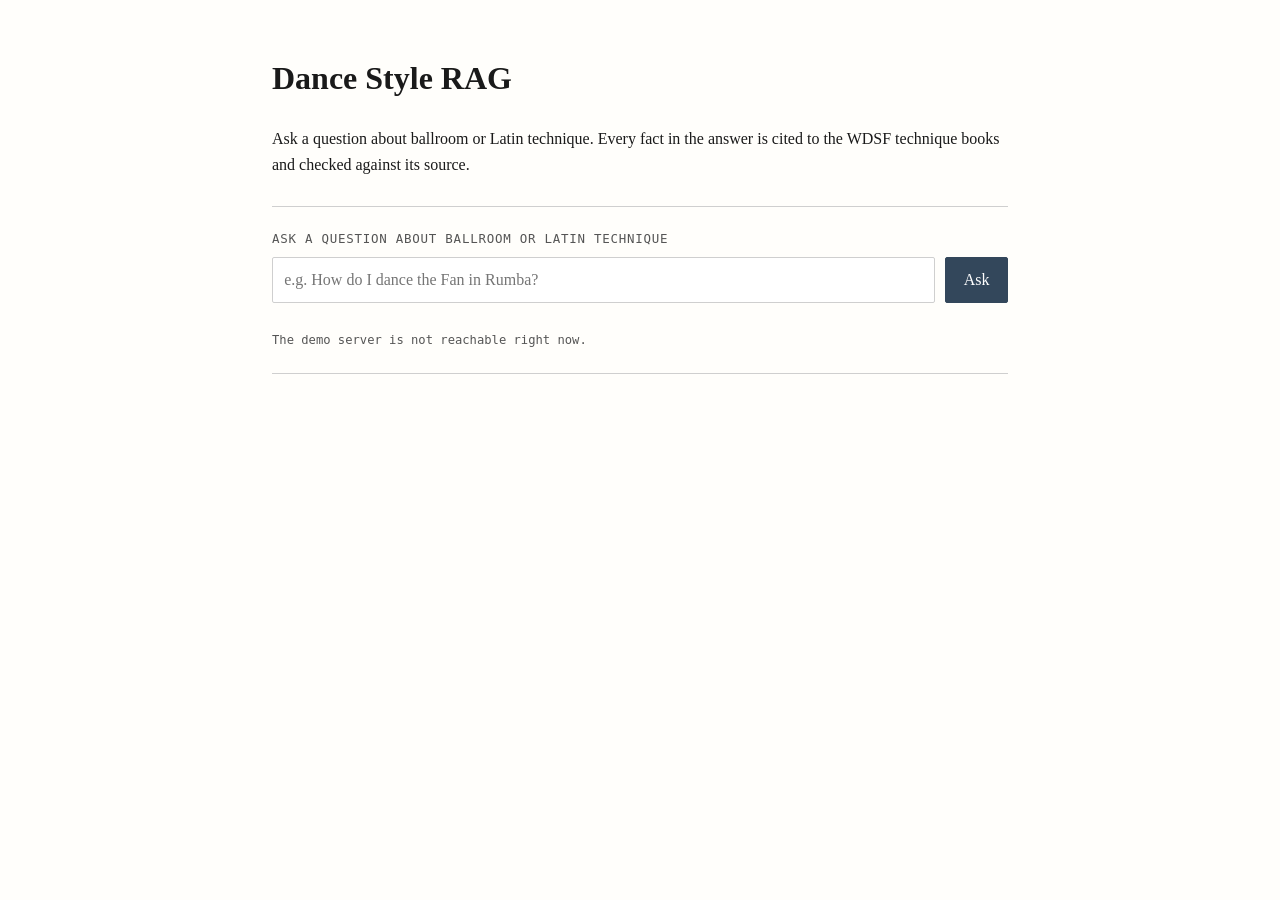
<file: examples/widget/index.html>
<!doctype html>
<!-- Local preview of the demo widget against the API on your machine:
       make api                                              (API on http://localhost:8080)
       python3 -m http.server 8000 -d examples/widget        (this page on http://localhost:8000)
     The API allows the origin http://localhost:8000 by default (DANCE_RAG_ALLOWED_ORIGINS). -->
<html lang="en">
<head>
  <meta charset="utf-8">
  <meta name="viewport" content="width=device-width, initial-scale=1">
  <title>Dance RAG widget</title>
  <style>
    /* the tokens dance-rag.css uses (the host site defines them) */
    :root{
      --brand:#33475b;
      --bg:#fffefb;--card:#ffffff;--ink:#1a1a1a;--mut:#555555;
      --rule:#cfcfcf;--rule2:#e3e3e3;--wash:#f7f7f5;
      --serif:Georgia,"Times New Roman",Times,serif;
      --mono:ui-monospace,SFMono-Regular,Menlo,monospace;
    }
    *{box-sizing:border-box}
    body{font-family:var(--serif);background:var(--bg);color:var(--ink);line-height:1.6;margin:0}
    main{max-width:48rem;margin:0 auto;padding:2rem 16px}
  </style>
  <link rel="stylesheet" href="dance-rag.css">
</head>
<body>
  <main>
    <h1>Dance Style RAG</h1>
    <p>Ask a question about ballroom or Latin technique. Every fact in the answer is cited to the WDSF technique books
       and checked against its source.</p>
    <div class="dance-rag" data-api="http://localhost:8080"></div>
  </main>
  <script src="dance-rag.js" defer></script>
</body>
</html>
</file>
<file: examples/widget/dance-rag.css>
/* Dance RAG demo widget (static/js/dance-rag.js), in the site's paper-and-ink style: serif text, mono metadata,
   hairline rules, 2px radii, the one accent for links and the primary button. Uses the :root tokens of the host page (see index.html for the list). */

.dance-rag{border-top:1px solid var(--rule);border-bottom:1px solid var(--rule);padding:1.4rem 0;margin:1.8rem 0}

.dr-label{display:block;font-family:var(--mono);font-size:.78rem;color:var(--mut);text-transform:uppercase;
  letter-spacing:.06em;margin-bottom:.5rem}
.dr-row{display:flex;gap:.6rem}
.dr-input{flex:1;min-width:0;font:inherit;padding:.55rem .7rem;border:1px solid var(--rule);border-radius:2px;
  background:var(--card);color:var(--ink)}
.dr-input:focus{outline:2px solid var(--brand);outline-offset:1px}
.dr-button{font:inherit;padding:.55rem 1.1rem;border:1px solid var(--brand);border-radius:2px;background:var(--brand);
  color:#fff;cursor:pointer}
.dr-button:disabled{opacity:.55;cursor:progress}

.dr-examples{display:flex;flex-wrap:wrap;gap:.4rem;margin-top:.7rem}
.dr-chip{font-family:var(--serif);font-size:.86rem;padding:.25rem .55rem;border:1px solid var(--rule2);border-radius:2px;
  background:var(--wash);color:var(--mut);cursor:pointer}
.dr-chip:hover{color:var(--brand);border-color:var(--rule)}

.dr-steps{list-style:none;padding:0;margin:1.1rem 0 0;font-family:var(--mono);font-size:.8rem;color:var(--mut)}
.dr-steps li{padding:.12rem 0 .12rem 1.2rem;position:relative}
.dr-steps li::before{content:"·";position:absolute;left:.35rem}
.dr-steps li.dr-active{color:var(--ink)}
.dr-steps li.dr-active::before{content:"›"}
.dr-steps li.dr-done{color:var(--brand)}
.dr-steps li.dr-done::before{content:"✓"}
.dr-steps li.dr-error{color:#9a3412}
.dr-steps li.dr-error::before{content:"!"}

.dr-answer:not(:empty){margin-top:1.2rem;border-top:1px solid var(--rule2);padding-top:1rem}
.dr-body h4{font-size:1rem;margin:1.1rem 0 .3rem}
.dr-body ul{margin:.4rem 0;padding-left:1.2rem}
.dr-fn{font-family:var(--mono);font-size:.68rem;margin-left:.1rem}
.dr-fn a{color:var(--brand);text-decoration:none}

.dr-kicker{font-family:var(--mono);font-size:.74rem;color:var(--mut);text-transform:uppercase;letter-spacing:.06em;
  margin:1.4rem 0 .4rem}
.dr-tips{background:var(--wash);border-left:2px solid var(--rule);padding:.2rem 1rem .6rem;margin-top:1.2rem}
.dr-tips .dr-kicker{margin-top:.8rem}

.dr-sources{padding-left:1.4rem;margin:0;font-size:.9rem}
.dr-sources li{padding:.35rem 0;border-bottom:1px solid var(--rule2)}
.dr-sources li:last-child{border-bottom:0}
.dr-sources li:target{background:var(--wash)}
.dr-where{display:block;font-family:var(--mono);font-size:.76rem;color:var(--mut)}
.dr-sources q{color:var(--ink)}

.dr-note{font-family:var(--mono);font-size:.76rem;color:var(--mut);margin:.8rem 0 0}
.dr-note:empty{display:none}

@media(max-width:34rem){.dr-row{flex-direction:column}.dr-button{width:100%}}

/* ── How the system answered (public trace) ───────────────────────────────── */
.dance-rag{--c-understand:#6f87a3;--c-search:#a8915e;--c-write:#8e7fa0;--c-check:#6f9479;--c-repair:#ad7f6a;--c-finish:#9a9a9a}
.dr-trace{margin-top:1.6rem;border-top:1px solid var(--rule2);padding-top:.2rem}
.dr-trace-sum{text-transform:none;letter-spacing:0}
.dr-legend{font-family:var(--mono);font-size:.72rem;color:var(--mut);margin:.1rem 0 .6rem;display:flex;flex-wrap:wrap;
  gap:.35rem;align-items:center}
.dr-legend span[class^=dr-cat]{display:inline-flex;align-items:center;gap:.3rem;margin-right:.4rem}
.dr-legend-hint{margin-left:auto}
.dr-legend span[class^=dr-cat]::before{content:"";width:.5rem;height:.5rem;border-radius:50%;background:var(--c)}
.dr-cat-understand{--c:var(--c-understand)}.dr-cat-search{--c:var(--c-search)}.dr-cat-write{--c:var(--c-write)}
.dr-cat-check{--c:var(--c-check)}.dr-cat-repair{--c:var(--c-repair)}.dr-cat-finish{--c:var(--c-finish)}
.dr-nodes{list-style:none;padding:0;margin:0}
.dr-node{border-left:2px solid var(--c);margin-bottom:.25rem;background:color-mix(in srgb,var(--c) 3%,transparent);
  border-radius:0 2px 2px 0}
.dr-node>details>summary{display:grid;grid-template-columns:1.5rem 1fr auto 1rem;column-gap:.5rem;align-items:baseline;
  padding:.45rem .6rem;cursor:pointer;list-style:none}
.dr-node>details>summary::-webkit-details-marker{display:none}
.dr-node>details>summary::after{grid-column:4;grid-row:1;content:"▸";color:var(--c);font-size:.8rem;transition:transform .15s;justify-self:end}
.dr-node>details[open]>summary::after{transform:rotate(90deg)}
.dr-node>details>summary:hover{background:color-mix(in srgb,var(--c) 6%,transparent)}
.dr-node>details>summary:hover .dr-node-title{color:var(--c)}
.dr-node.dr-running .dr-node-time::before{content:"";display:inline-block;width:.5rem;height:.5rem;border-radius:50%;
  background:var(--c);animation:dr-pulse 1s ease-in-out infinite;margin-right:.3rem}
@keyframes dr-pulse{0%,100%{opacity:.25}50%{opacity:1}}
.dr-node-num{font-family:var(--mono);font-size:.72rem;color:var(--c);text-align:right}
.dr-node-title{font-size:.95rem}
.dr-node>details[open] .dr-node-title{font-weight:600}
.dr-node-time{font-family:var(--mono);font-size:.72rem;color:var(--mut);white-space:nowrap}
.dr-node-summary{grid-column:2/5;font-family:var(--mono);font-size:.72rem;color:var(--mut);overflow-wrap:anywhere}
.dr-node-summary:empty{display:none}
.dr-node-body{padding:.1rem .6rem .8rem 2.6rem}
.dr-node-name{font-family:var(--mono);font-size:.68rem;color:var(--c);margin:0 0 .3rem}
.dr-detail{margin:.55rem 0}
.dr-detail-label{font-family:var(--mono);font-size:.7rem;color:var(--mut);text-transform:uppercase;letter-spacing:.04em;
  margin:.6rem 0 .25rem}

.dr-facts{display:grid;grid-template-columns:max-content 1fr;gap:.15rem .9rem;margin:.4rem 0;font-size:.88rem}
.dr-facts dt{font-family:var(--mono);font-size:.74rem;color:var(--mut);padding-top:.12rem}
.dr-facts dd{margin:0;overflow-wrap:anywhere}

.dr-bars{display:grid;gap:.2rem;max-width:24rem}
.dr-bar{display:grid;grid-template-columns:8.5rem 1fr 2.4rem;align-items:center;gap:.5rem;font-family:var(--mono);
  font-size:.72rem;color:var(--mut)}
.dr-bar i{display:block;position:relative;height:.42rem;background:var(--rule2);border-radius:2px}
.dr-bar i b{display:block;height:100%;background:var(--rule);border-radius:2px}
.dr-bar i u{position:absolute;top:-.2rem;bottom:-.2rem;width:1px;background:var(--ink);opacity:.5}
.dr-bar em{font-style:normal;text-align:right}
.dr-bar.dr-marked{color:var(--ink)}
.dr-bar.dr-marked i b{background:var(--c,var(--brand))}

.dr-table-wrap{overflow-x:auto}
.dr-table{border-collapse:collapse;font-family:var(--mono);font-size:.72rem;width:100%}
.dr-table td{padding:.22rem .6rem .22rem 0;border-bottom:1px solid var(--rule2);vertical-align:top}
.dr-table td:first-child{color:var(--ink)}
.dr-table td+td{color:var(--mut);white-space:nowrap}
.dr-table th{font-weight:400;color:var(--mut);text-align:left;padding:.22rem .6rem .22rem 0;border-bottom:1px solid var(--rule)}
.dr-table .dr-num{text-align:right;font-variant-numeric:tabular-nums}

.dr-lines,.dr-tools{margin:.2rem 0;padding-left:1.1rem;font-size:.86rem}
.dr-lines li,.dr-tools li{padding:.08rem 0}
.dr-tools{font-family:var(--mono);font-size:.74rem}
.dr-chips{list-style:none;padding:0;margin:.2rem 0;display:flex;flex-wrap:wrap;gap:.25rem}
.dr-chips li{font-size:.8rem;padding:.05rem .45rem;border:1px solid var(--rule2);border-radius:2px;background:var(--wash)}

.dr-text>summary{font-family:var(--mono);font-size:.72rem;color:var(--brand);cursor:pointer}
.dr-text p{white-space:pre-wrap;font-size:.86rem;background:var(--wash);border-left:2px solid var(--rule);
  padding:.5rem .8rem;margin:.4rem 0;max-height:22rem;overflow:auto}

.dr-claims{list-style:none;padding:0;margin:.2rem 0;font-size:.88rem}
.dr-claims li{display:grid;grid-template-columns:9.8rem 1fr;gap:.6rem;padding:.25rem 0;border-bottom:1px solid var(--rule2)}
.dr-verdict{font-family:var(--mono);font-size:.68rem;white-space:nowrap;padding:.08rem .35rem;border-radius:2px;align-self:start;text-align:center}
.dr-ok .dr-verdict{background:#e8f1ea;color:#2f5d3a}
.dr-no .dr-verdict{background:#f6ebe3;color:#8a3b12}

@media(max-width:34rem){
  .dr-node-body{padding-left:.7rem}
  .dr-bar{grid-template-columns:6.5rem 1fr 2.2rem}
  .dr-claims li{grid-template-columns:1fr;gap:.15rem}
  .dr-verdict{justify-self:start}
}
</file>
